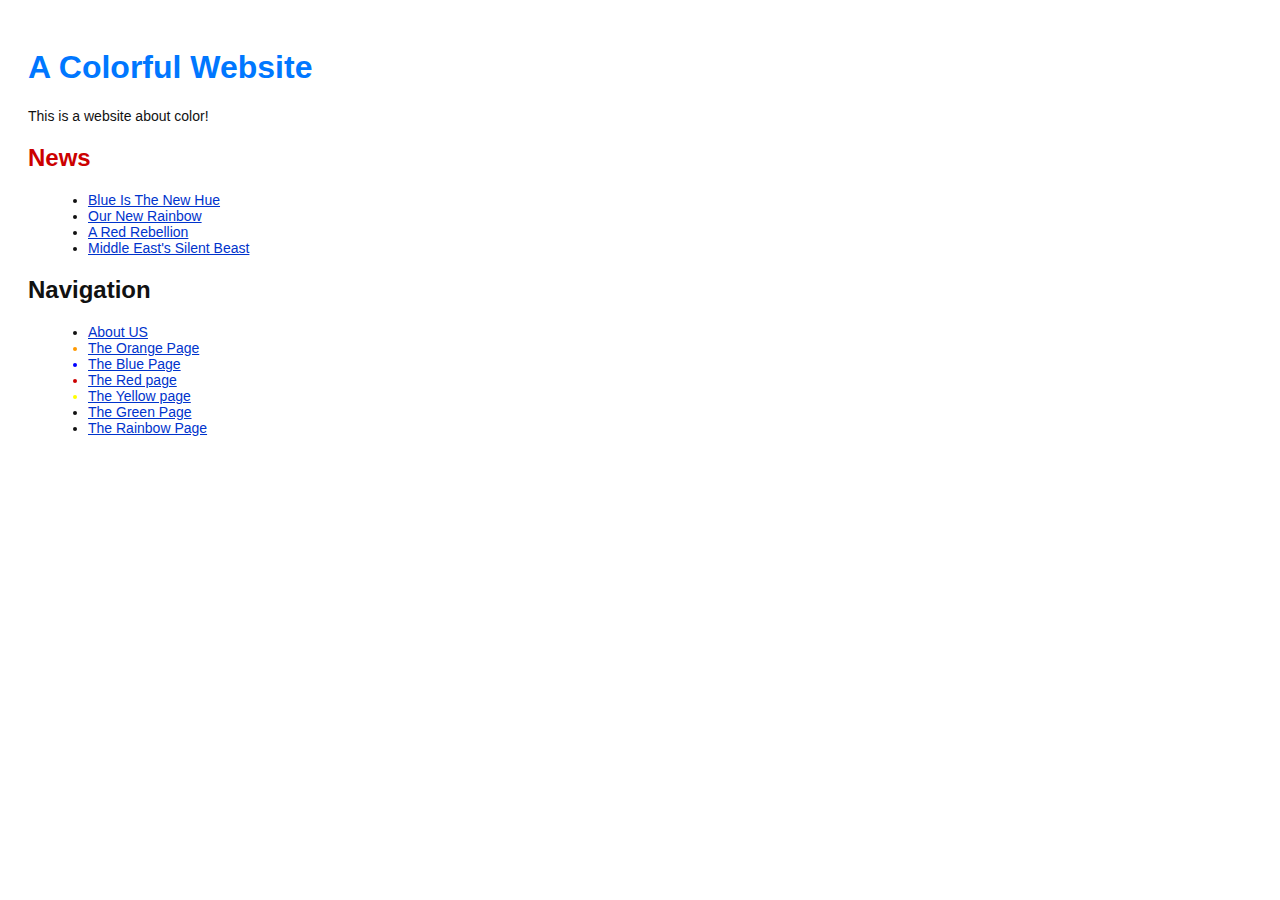
<file: index.html>
<!DOCTYPE html>
<html lang="en">
<head>
    <meta charset="UTF-8">
    <meta name="viewport" content="width=device-width, initial-scale=1.0">
    <link rel="stylesheet" href="style.css">
    <title>A Colorful Website</title>
</head>
<body>
    <h1 style="color: #07F">A Colorful Website</h1>

    <p>This is a website about color!</p>

    <h2 style="color: #C00">News</h2>
    <ul>
        <li><a href="news-1.html">Blue Is The New Hue</a></li>
        <li><a href="rainbow.html">Our New Rainbow</a></li>
        <li><a href="news-2.html">A Red Rebellion</a></li>
        <li><a href="news-3.html">Middle East's Silent Beast</a></li>
    </ul>

    <h2>Navigation</h2>
    <ul>
        <li>
            <a href="./about/index.html">About US</a>
        </li>
        <li style="color: #f90">
            <a href="orange.html">The Orange Page</a>
        </li>
        <li style="color: #00F">
            <a href="blue.html">The Blue Page</a>
        </li>
        <li style="color: #c00">
            <a href="red.html">The Red page</a>
        </li>
        <li style="color: #FF0">
            <a href="yellow.html">The Yellow page</a>
        </li>
        <li>
            <a href="green.html">The Green Page</a>
        </li>
        <li>
            <a href="rainbow.html">The Rainbow Page</a>
        </li>
    </ul>
</body>
</html>
</file>
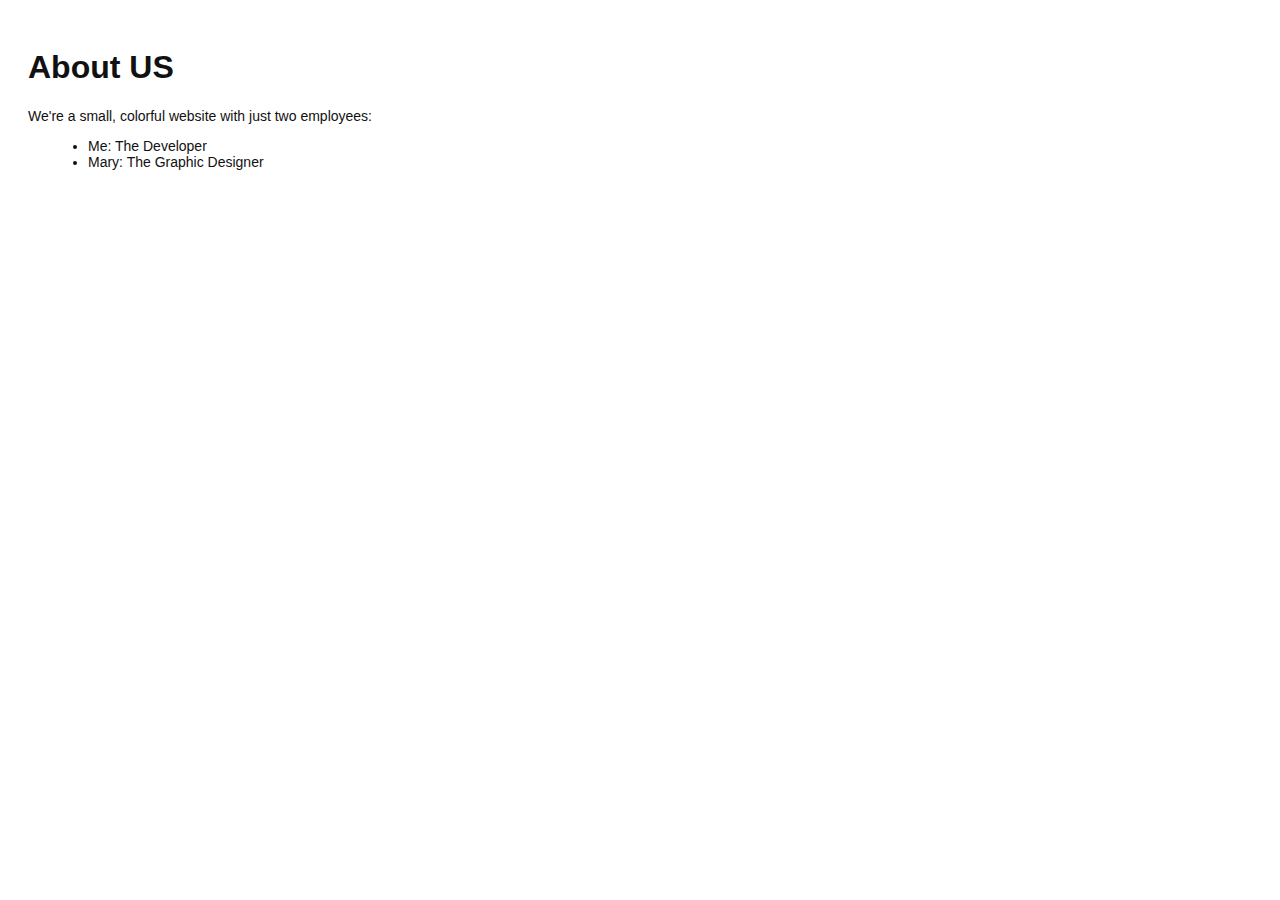
<file: about/index.html>
<!DOCTYPE html>
<html lang="en">
<head>
    <meta charset="UTF-8">
    <meta name="viewport" content="width=device-width, initial-scale=1.0">
    <link rel="stylesheet" href="../style.css">
    <title>About Us</title>
</head>
<body>
    <h1>About US</h1>
    <p>We're a small, colorful website with just two employees:</p>

    <ul>
        <li a href="me.html">Me: The Developer</li>
        <li a href="mary.html">Mary: The Graphic Designer</li>
    </ul>
</body>
</html>
</file>
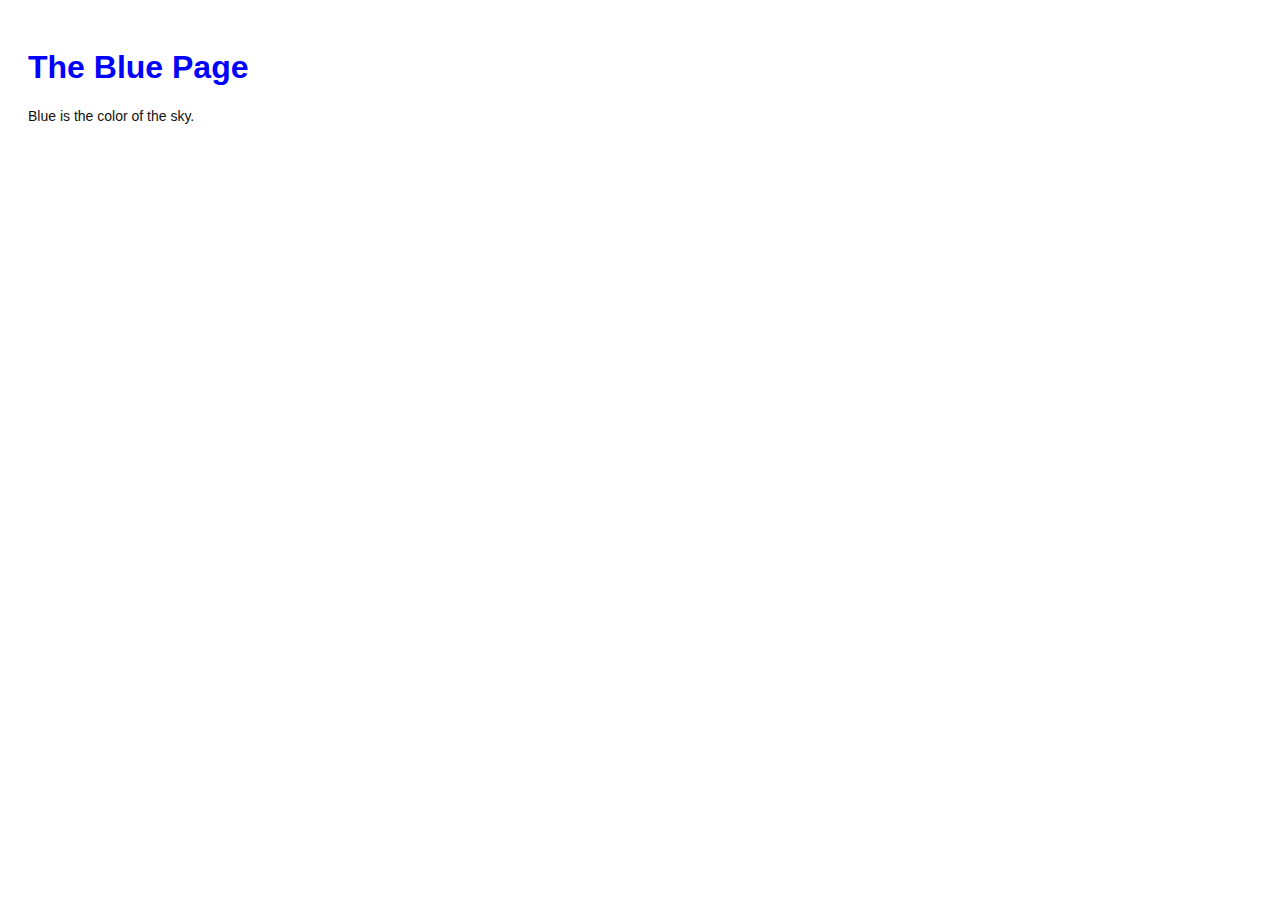
<file: blue.html>
<!DOCTYPE html>
<html lang="en">
<head>
    <meta charset="UTF-8">
    <meta name="viewport" content="width=device-width, initial-scale=1.0">
    <link rel="stylesheet" href="style.css">
    <title>The Blue Page</title>
</head>
<body>
    <h1 style="color: #00F">The Blue Page</h1>
    <p>Blue is the color of the sky.</p>
</body>
</html>
</file>
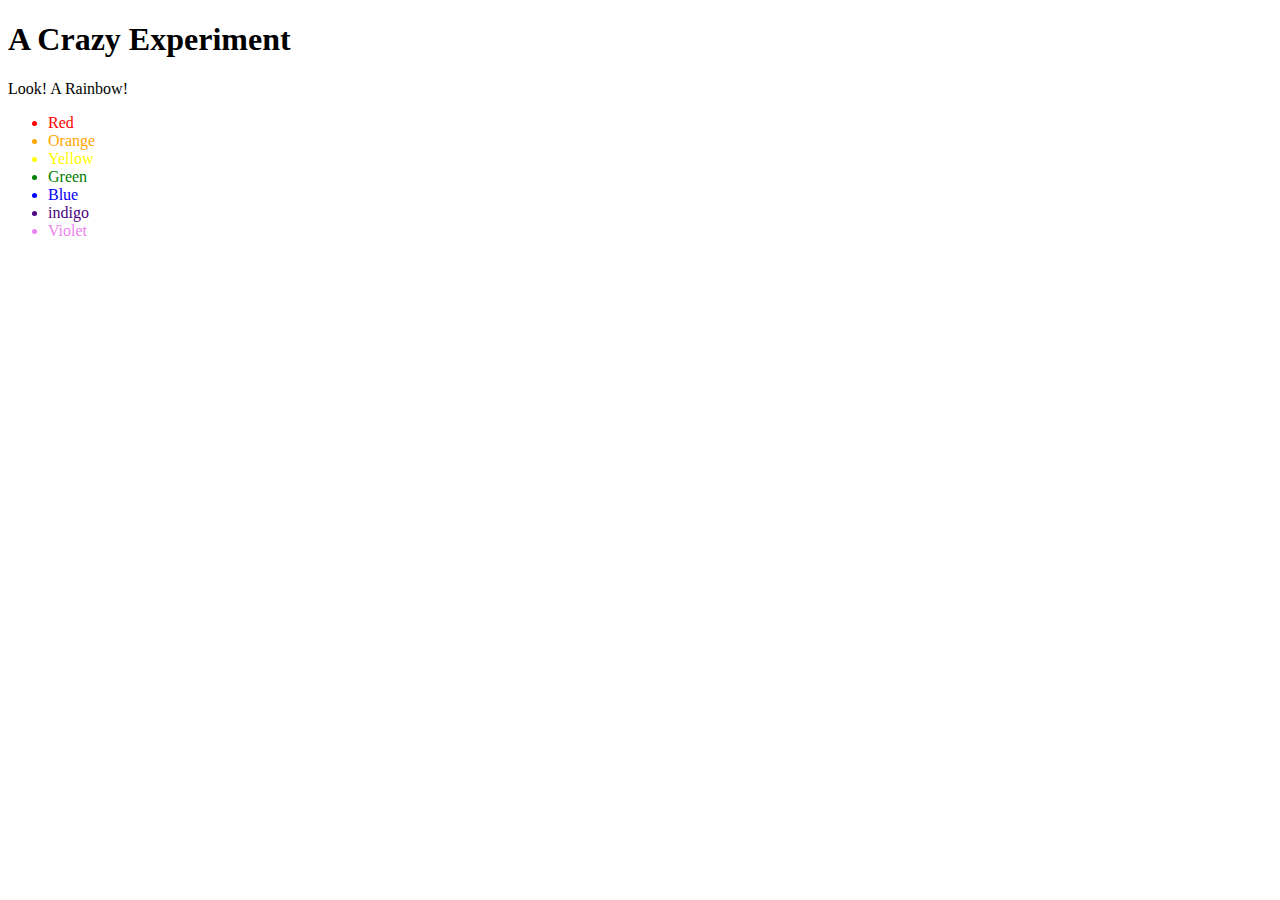
<file: crazy.html>
<!DOCTYPE html>
<html lang="en">
<head>
    <meta charset="UTF-8">
    <meta name="viewport" content="width=device-width, initial-scale=1.0">
    <title>A Crazy Experiment</title>
</head>
<body>
    <h1>A Crazy Experiment</h1>
    <p>Look! A Rainbow!</p>
    <ul>
        <li style="color: red">Red</li>
        <li style="color: orange">Orange</li>
        <li style="color: yellow">Yellow</li>
        <li style="color: green">Green</li>
        <li style="color: blue">Blue</li>
        <li style="color: indigo">indigo</li>
        <li style="color: violet">Violet</li>
    </ul>
</body>
</html>
</file>
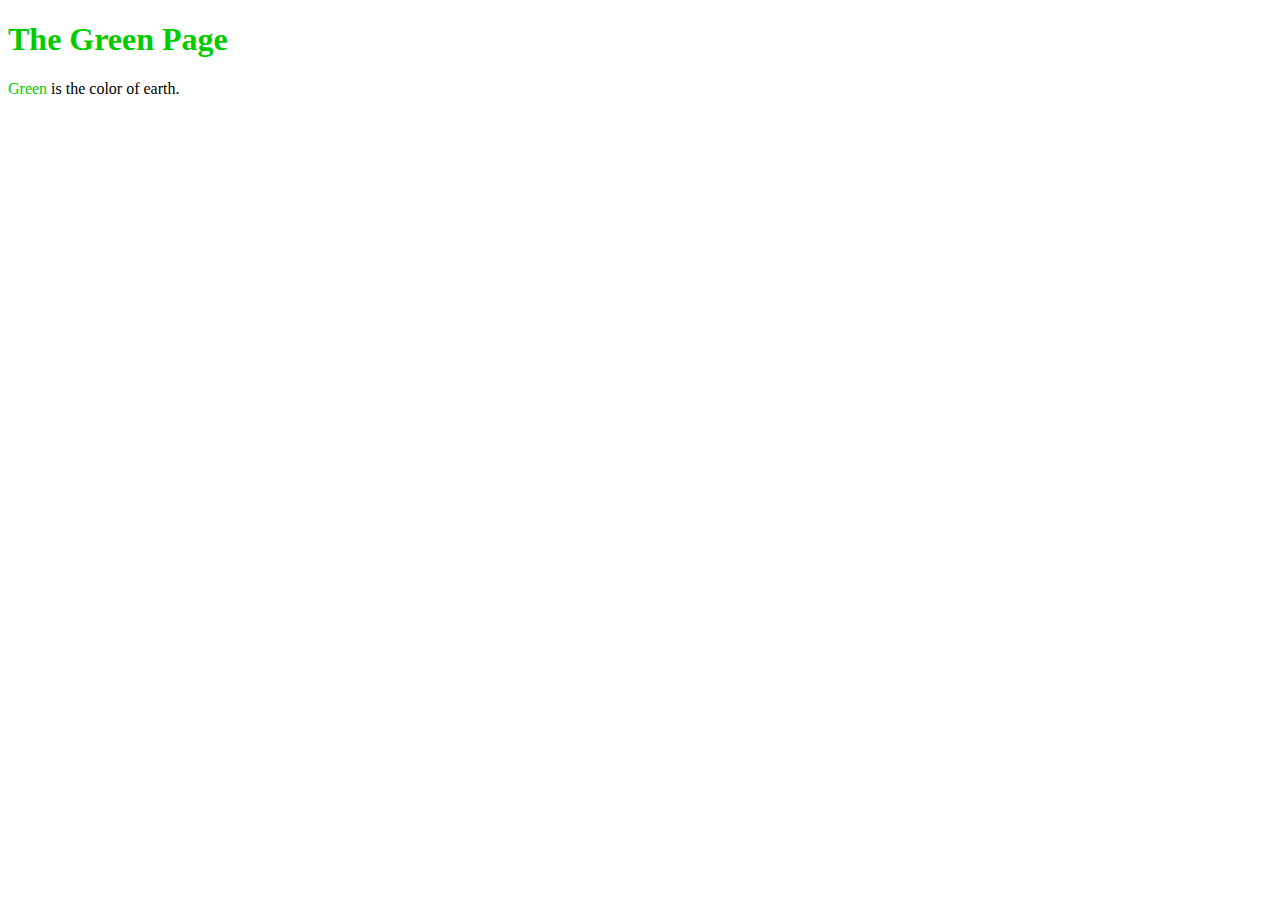
<file: green.html>
<!DOCTYPE html>
<html lang="en">
<head>
    <meta charset="UTF-8">
    <meta name="viewport" content="width=device-width, initial-scale=1.0">
    <title>The Green Page</title>
</head>
<body>
    <h1 style="color: #0c0">The Green Page</h1>
    <p><span style="color: #0c0">Green</span> is the color of earth.</p>
</body>
</html>
</file>
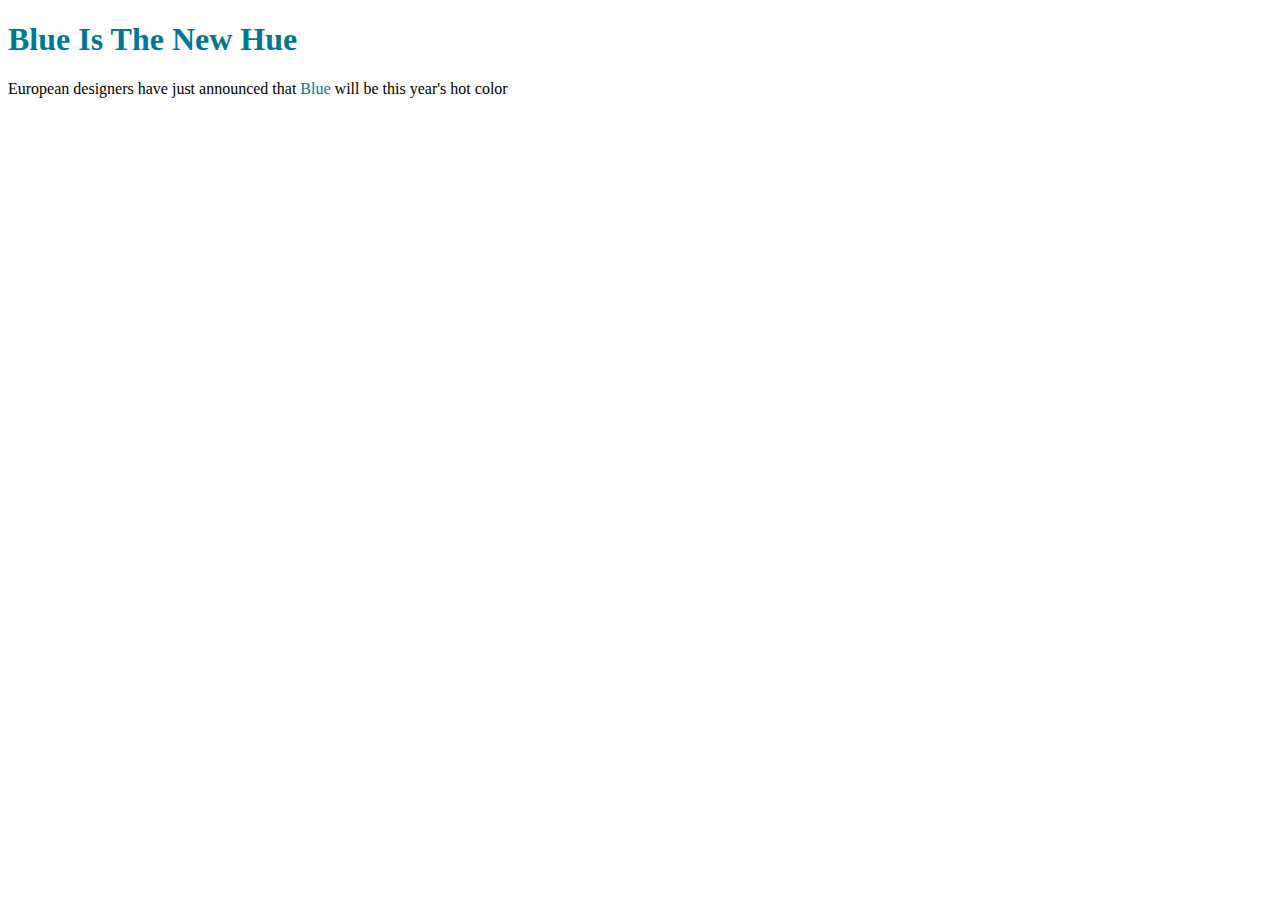
<file: news-1.html>
<!DOCTYPE html>
<html lang="en">
<head>
    <meta charset="UTF-8">
    <meta name="viewport" content="width=device-width, initial-scale=1.0">
    <title>Blue Is The New Hue</title>
</head>
<body>
    <h1 style="color: #079">Blue Is The New Hue</h1>
    <p>European designers have just announced that <span style="color: #079">Blue</span> will be this year's hot color</p>
</body>
</html>
</file>
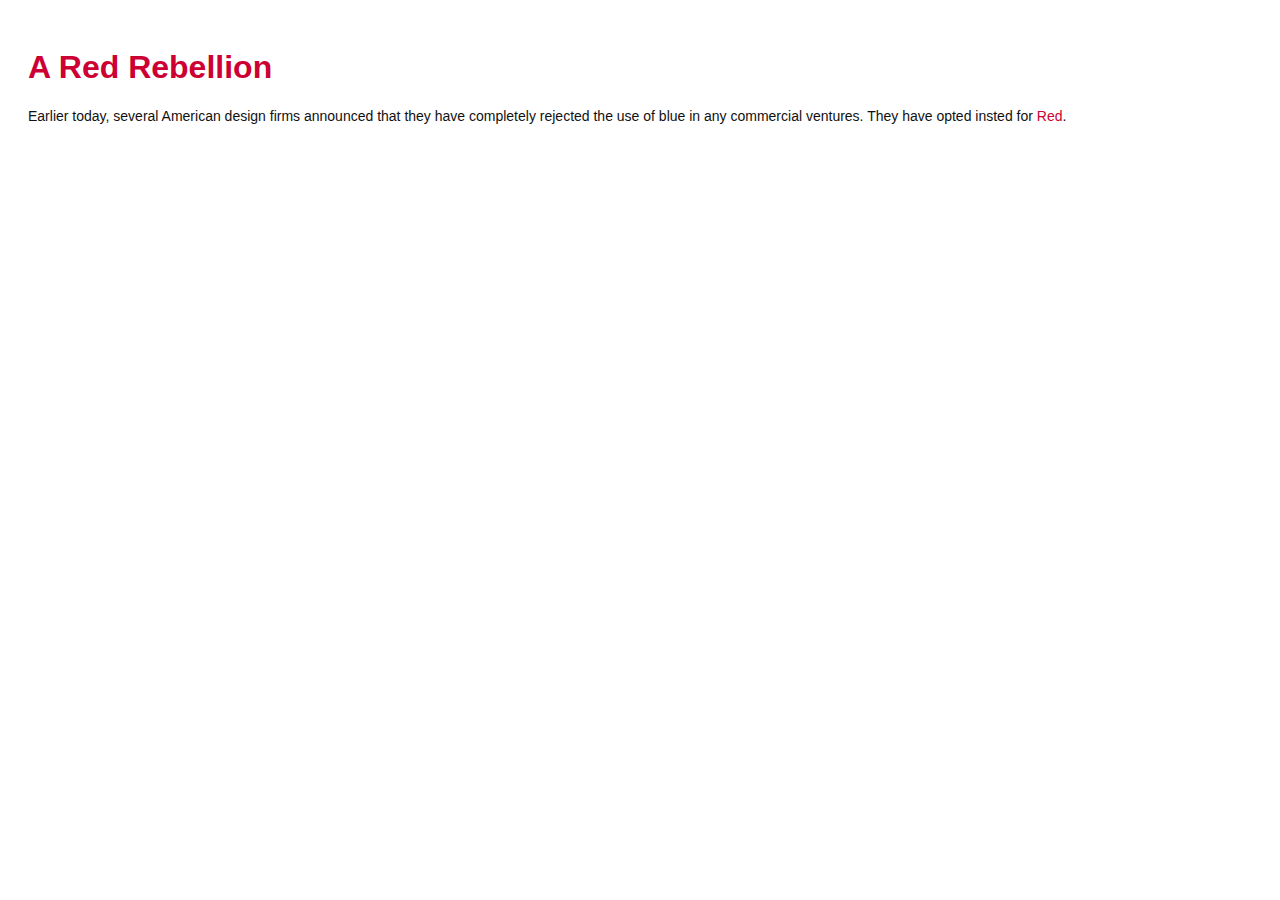
<file: news-2.html>
<!DOCTYPE html>
<html lang="en">
<head>
    <meta charset="UTF-8">
    <meta name="viewport" content="width=device-width, initial-scale=1.0">
    <link rel="stylesheet" href="style.css">
    <title>A Red Rebellion</title>
</head>
<body>
    <h1 style="color: #cc0033">A Red Rebellion</h1>

    <p>Earlier today, several American design firms announced that they have completely rejected the use of blue in any
        commercial ventures. They have opted insted for <span style="color: #c03">Red</span>.
    </p>
</body>
</html>
</file>
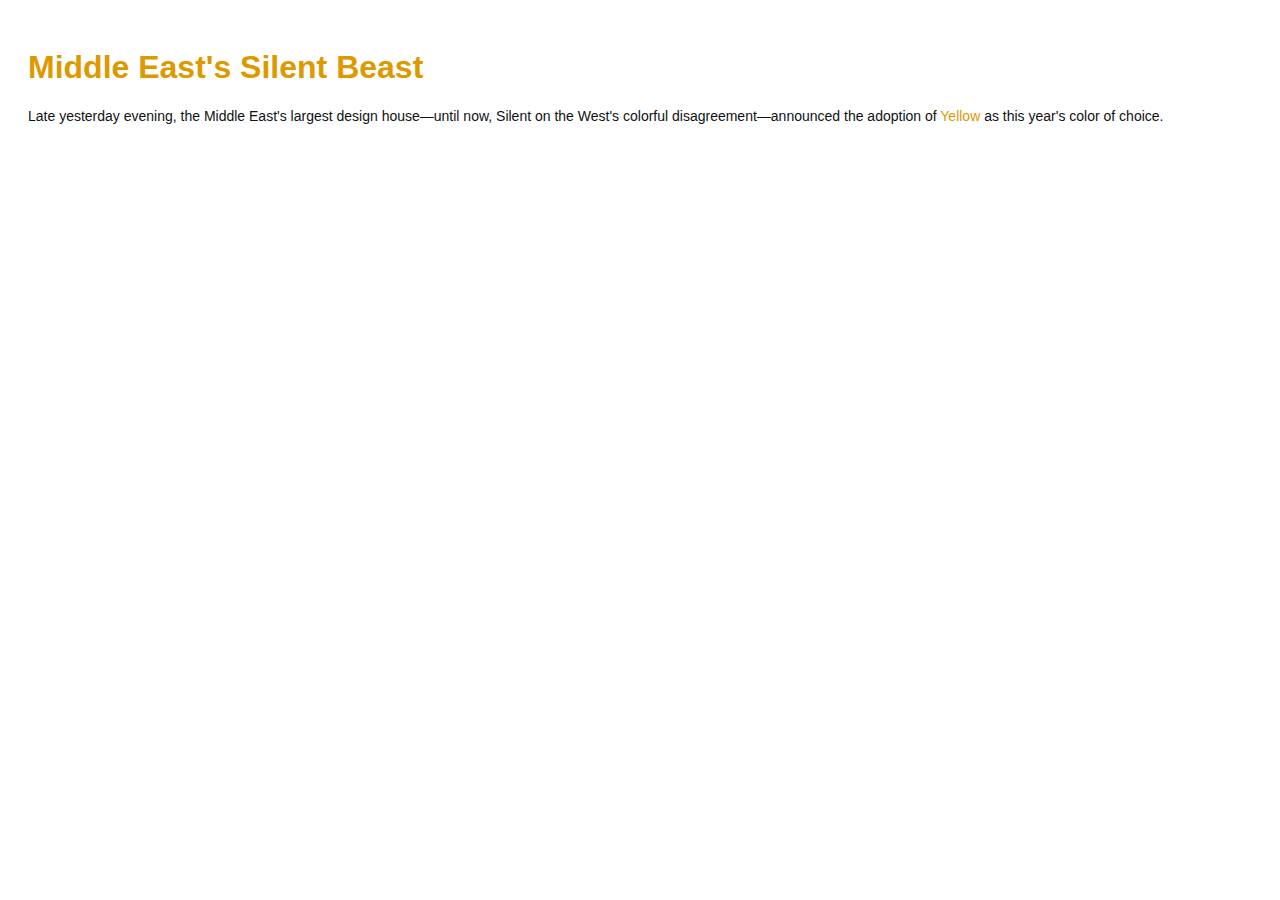
<file: news-3.html>
<!DOCTYPE html>
<html lang="en">
<head>
    <meta charset="UTF-8">
    <meta name="viewport" content="width=device-width, initial-scale=1.0">
    <link rel="stylesheet" href="style.css">
    <title>Middle East's Silent Beast</title>
</head>
<body>
    <h1 style="color: #D90">Middle East's Silent Beast</h1>
    <p>Late yesterday evening, the Middle East's largest design house&mdash;until now, Silent
        on the West's colorful disagreement&mdash;announced the adoption of <span style="color: #D90">Yellow</span>
        as this year's color of choice.
    </p>
</body>
</html>
</file>
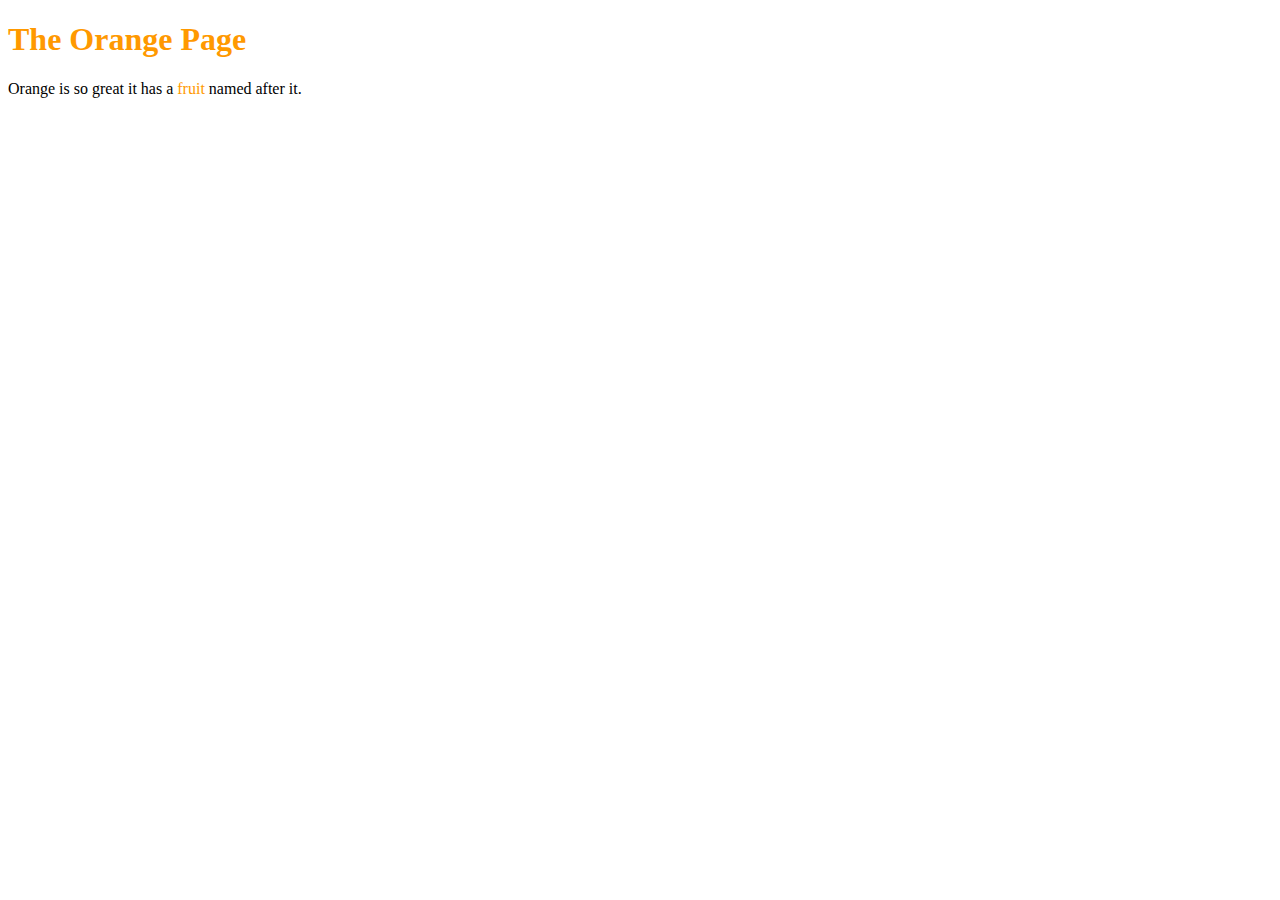
<file: orange.html>
<!DOCTYPE html>
<html lang="en">
<head>
    <meta charset="UTF-8">
    <meta name="viewport" content="width=device-width, initial-scale=1.0">
    <title>The Orange Page</title>
</head>
<body>
    <h1 style="color: #F90">The Orange Page</h1>
    <p>Orange is so great it has a <span style="color: #F90">fruit</span> named after it.</p>
</body>
</html>
</file>
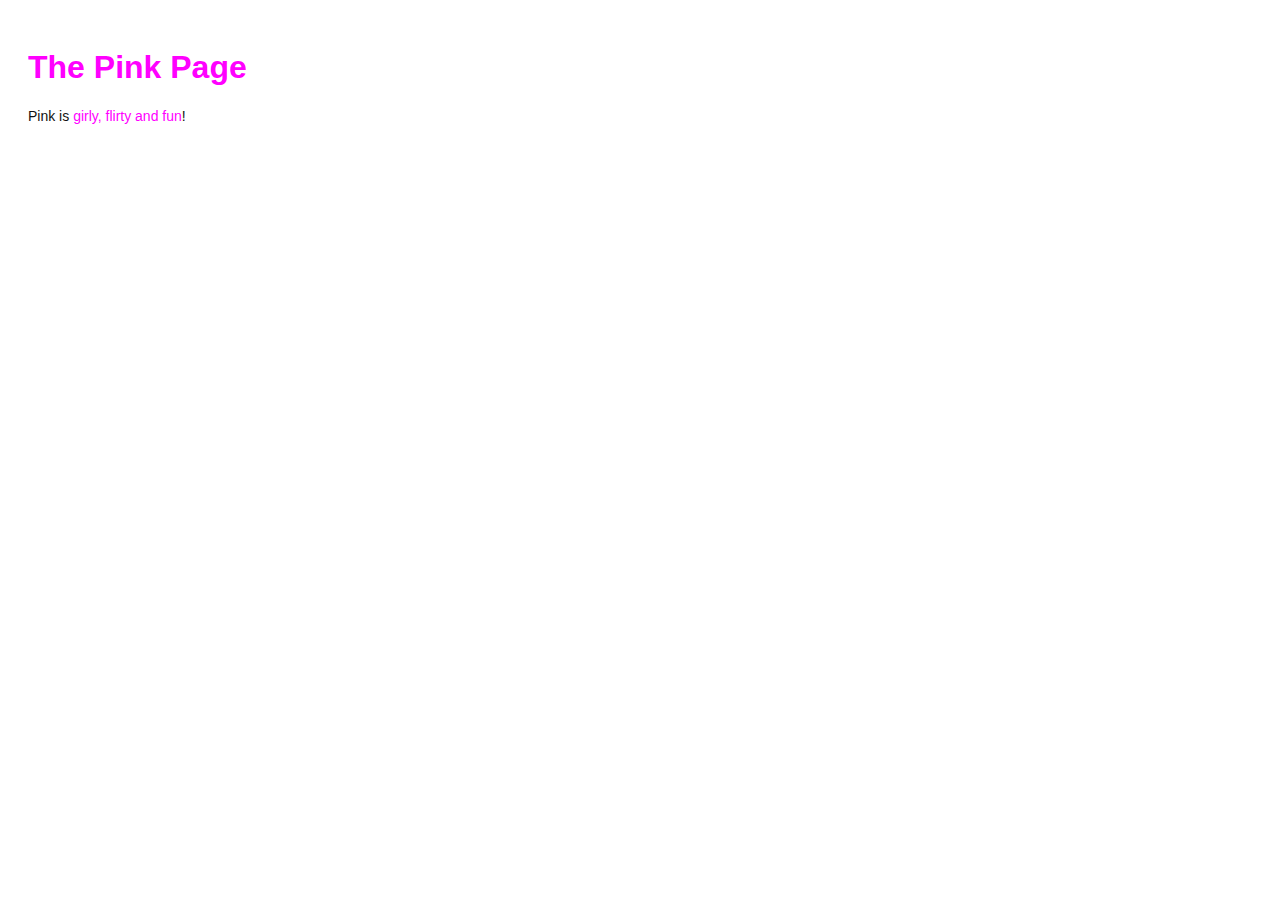
<file: pink.html>
<!DOCTYPE html>
<html lang="en">
<head>
    <meta charset="UTF-8">
    <meta name="viewport" content="width=device-width, initial-scale=1.0">
    <link rel="stylesheet" href="style.css">
    <title>The Pink Page</title>
</head>
<body>
    <h1 style="color: #F0F">The Pink Page</h1>
    <p>Pink is <span style="color: #F0F">girly, flirty and fun</span>!</p>
</body>
</html>
</file>
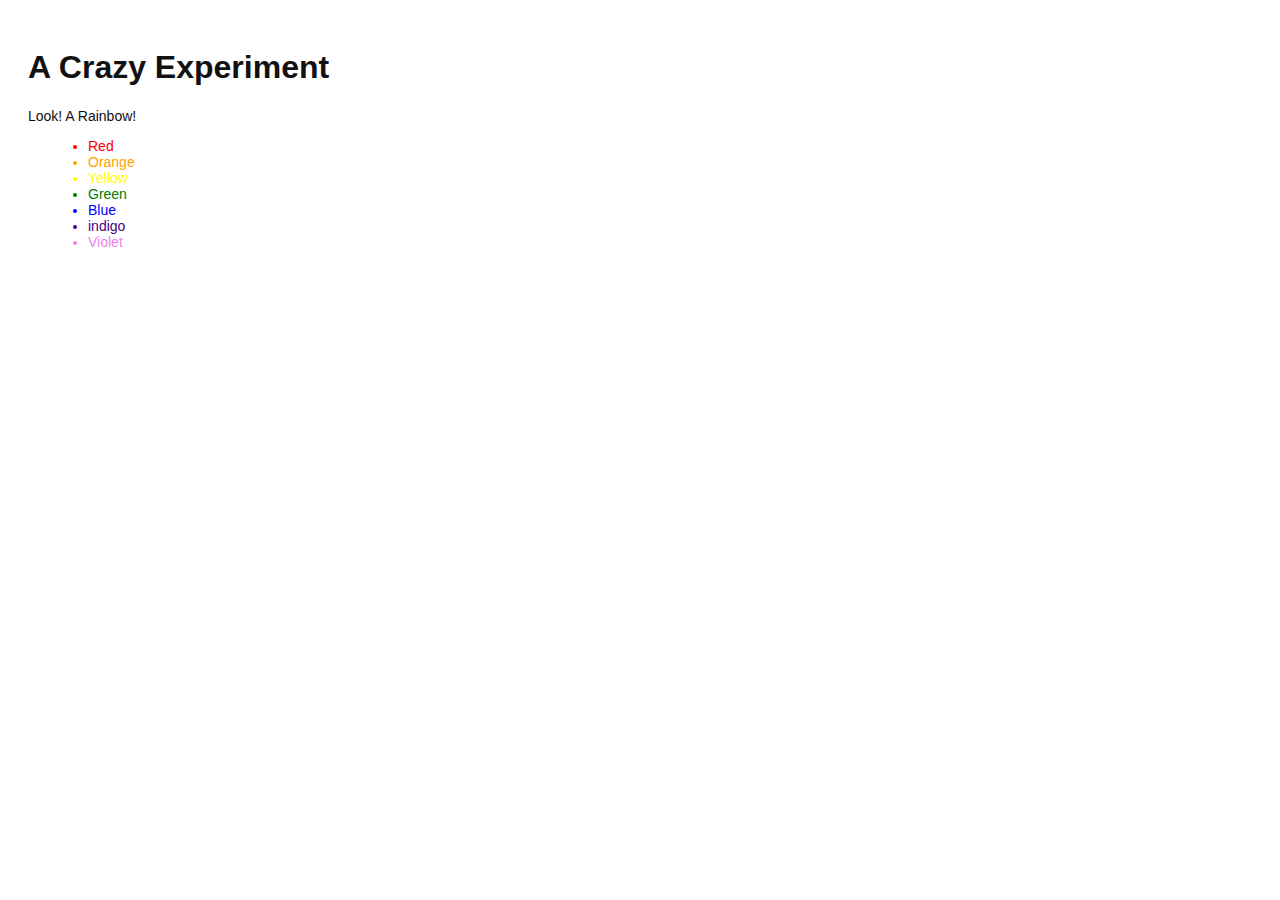
<file: rainbow.html>
<!DOCTYPE html>
<html lang="en">
<head>
    <meta charset="UTF-8">
    <meta name="viewport" content="width=device-width, initial-scale=1.0">
    <link rel="stylesheet" href="style.css">
    <title>A Crazy Experiment</title>
</head>
<body>
    <h1>A Crazy Experiment</h1>
    <p>Look! A Rainbow!</p>
    <ul>
        <li style="color: red">Red</li>
        <li style="color: orange">Orange</li>
        <li style="color: yellow">Yellow</li>
        <li style="color: green">Green</li>
        <li style="color: blue">Blue</li>
        <li style="color: indigo">indigo</li>
        <li style="color: violet">Violet</li>
    </ul>
</body>
</html>
</file>
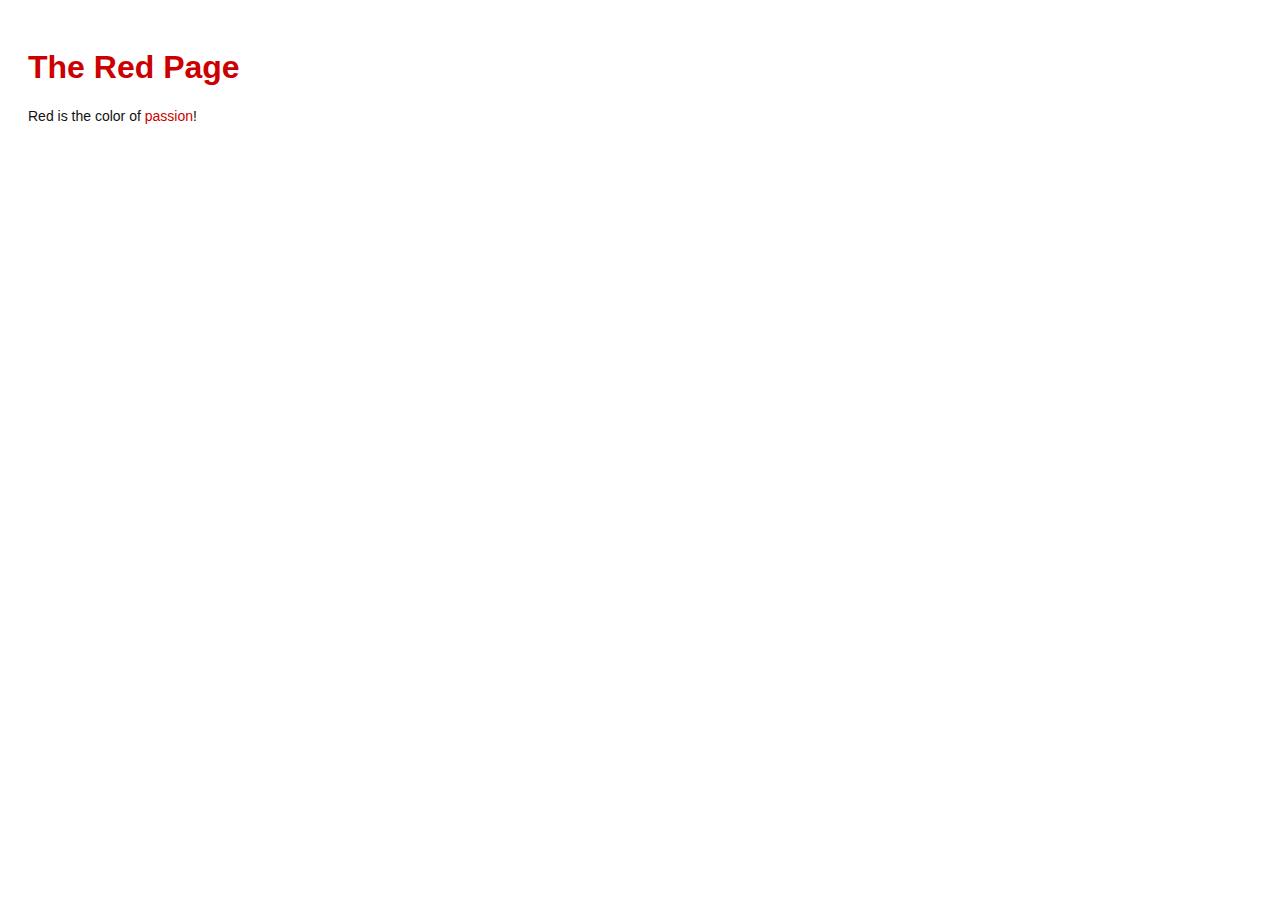
<file: red.html>
<!DOCTYPE html>
<html lang="en">
<head>
    <meta charset="UTF-8">
    <meta name="viewport" content="width=device-width, initial-scale=1.0">
    <link rel="stylesheet" href="style.css">
    <title>The Red Page</title>
</head>
<body>
    <h1 style="color: #c00">The Red Page</h1>
    <p>Red is the color of <span style="color: #c00">passion</span>!</p>
</body>
</html>
</file>
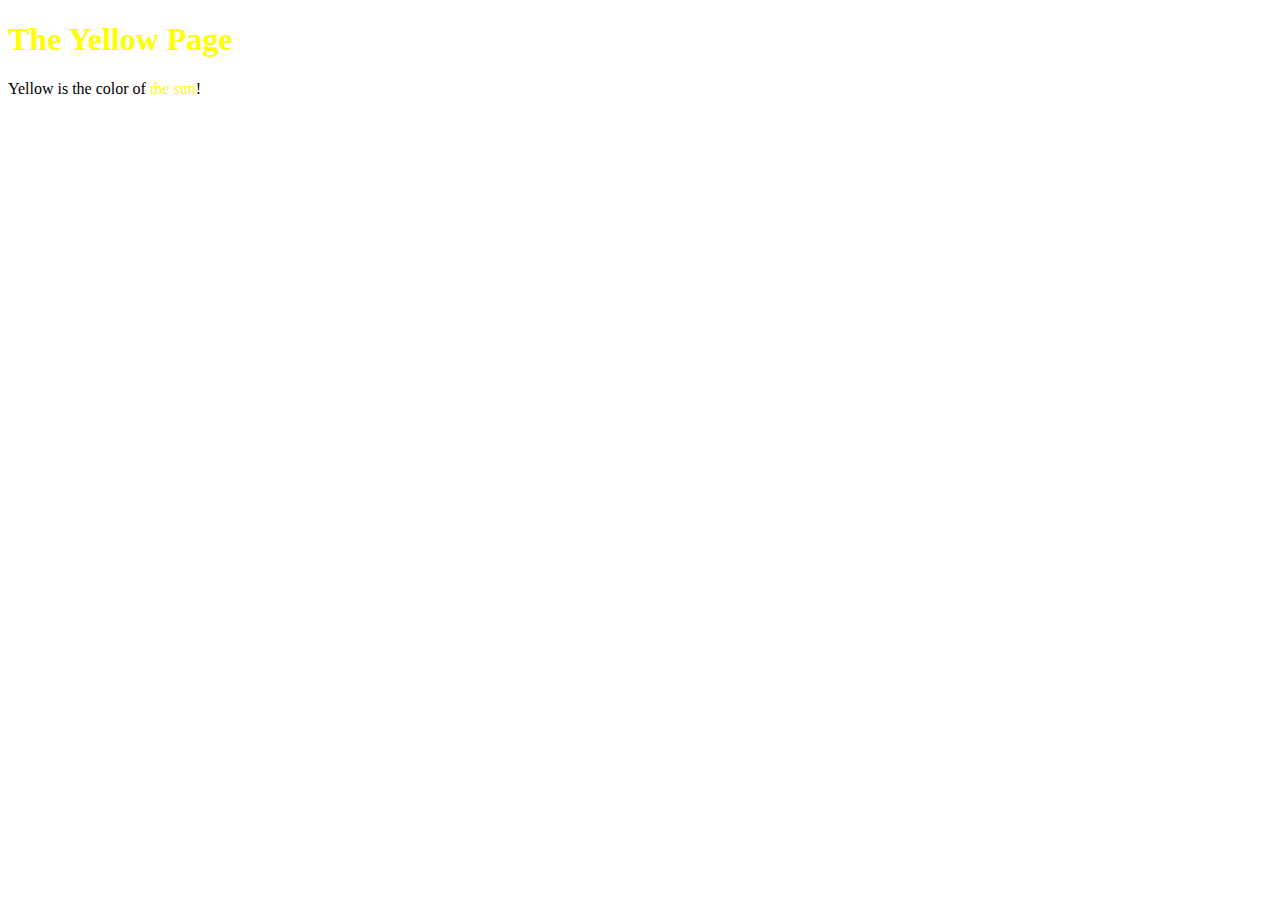
<file: yellow.html>
<!DOCTYPE html>
<html lang="en">
<head>
    <meta charset="UTF-8">
    <meta name="viewport" content="width=device-width, initial-scale=1.0">
    <title>The Yellow Page</title>
</head>
<body>
    <h1 style="color: #FF0">The Yellow Page</h1>
    <p>Yellow is the color of <span style="color: #FF0">the sun</span>!</p>
</body>
</html>
</file>
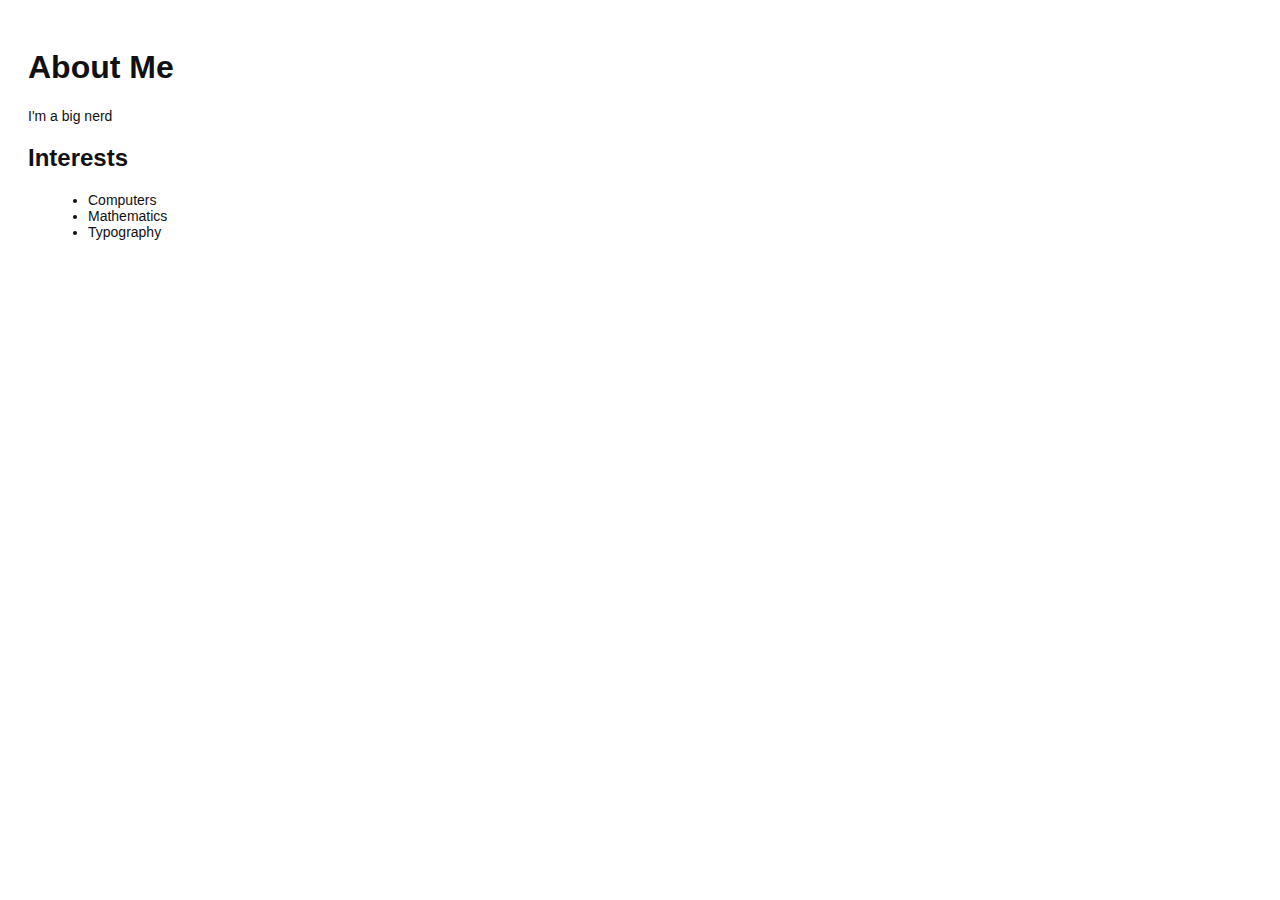
<file: about/me.html>
<!DOCTYPE html>
<html lang="en">
<head>
    <meta charset="UTF-8">
    <meta name="viewport" content="width=device-width, initial-scale=1.0">
    <link rel="stylesheet" href="../style.css">
    <title>About Me</title>
</head>
<body>
    <h1>About Me</h1>
    <p>I'm a big nerd</p>

    <h2>Interests</h2>
    <ul>
        <li>Computers</li>
        <li>Mathematics</li>
        <li>Typography</li>
    </ul>
</body>
</html>
</file>
<file: style.css>
body {
    padding: 20px;
    font-family: Verdana, Geneva, Tahoma, sans-serif;
    font-size: 14px;
    color: #111;
}

p, ul {
    margin-bottom: 10px;
}

ul {
    margin-left: 20px;
}

h1 {
    font-size: 32px;
}

h2 {
    font-size: 24px;
}

h3 {
    font-size: 18px;
    margin-left: 20px;
}

a:link, a:visited {
    color: #03c
}
</file>
